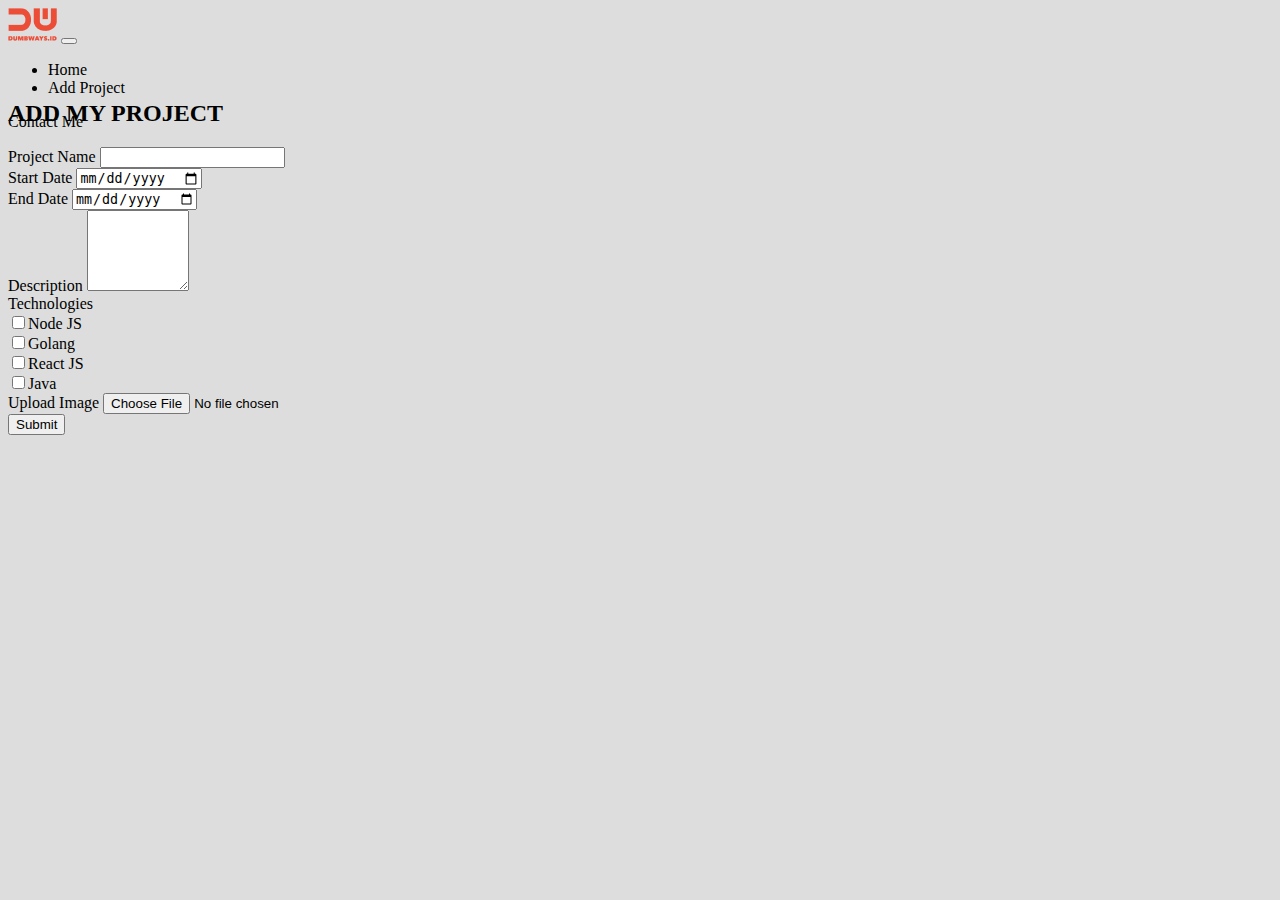
<file: views/editProject.html>
<html lang="en">
<head>
    <title>Edit Project</title>
    <link href="https://cdn.jsdelivr.net/npm/bootstrap@5.2.1/dist/css/bootstrap.min.css" rel="stylesheet" integrity="sha384-iYQeCzEYFbKjA/T2uDLTpkwGzCiq6soy8tYaI1GyVh/UjpbCx/TYkiZhlZB6+fzT" crossorigin="anonymous">
    <link rel="stylesheet" href="/assets/css/style.css">
    <link rel="icon" type="image/x-icon" href="/assets/css/style.css">
</head>
  <body class="bg-grey">

    <nav class="navbar navbar-expand-lg bg-light">
      <div class="container">
        <a class="navbar-brand" href="/">
          <img src="/assets/images/logo.png" alt="logo" srcset="">
        </a>
        <button class="navbar-toggler" type="button" data-bs-toggle="collapse" data-bs-target="#navbarTogglerDemo02" aria-controls="navbarTogglerDemo02" aria-expanded="false" aria-label="Toggle navigation">
          <span class="navbar-toggler-icon"></span>
        </button>
        <div class="collapse navbar-collapse" id="navbarTogglerDemo02">
          <ul class="navbar-nav me-auto mb-2 mb-lg-0">
            <li class="nav-item">
              <a class="nav-link" aria-current="page" href="/">Home</a>
            </li>
            <li class="nav-item">
              <a class="nav-link active text-dark fw-bold" aria-current="page" href="/addMyProject">Add Project</a>
            </li>
          </ul>
          <a href="/contact" class="btn bg-dark text-white px-2">Contact Me</a>
        </div>
      </div>
    </nav>

    <div class="container-fluid d-flex justify-content-center mt-5">

      <div class="container-form">
          <h2 class="mb-3 text-center">ADD MY PROJECT</h2>
          <form action="/update/{{.editProject.ID}}" method="POST" class="fw-bold" enctype="multipart/form-data">
            <div class="mb-3">
              <label for="inputTitle" class="form-label">Project Name</label>
              <input type="text" id="inputTitle" class="form-control" name="title">
            </div>
            <div class="d-flex">
              <div class="me-1 flex-fill">
                <label for="inputStartDate"  class="form-label">Start Date</label>
                <input type="date" id="inputStartDate" class="form-control" name="startDate">
              </div>
              <div class="ms-1 flex-fill">
                <label for="inputEndDate"  class="form-label">End Date</label>
                <input type="date" id="inputEndDate" class="form-control" name="endDate">
              </div>
            </div>
            <div class="mb-3">
              <label for="inputContent" class="form-label">Description</label>
              <textarea id="inputContent" class="form-control" rows="5" cols="10" name="description"></textarea>
            </div>
            <div class="m-2">
              <label for="" class="p-2">Technologies</label>
              <div class="row row-col-1 gap-3 d-grid">
                <div class="col-6 d-flex justify-content-between">
                  <div>
                    <input type="checkbox" class="mx-2" name="checkbox" value="node" id="node">Node JS
                  </div>
                  <div>
                    <input type="checkbox" class="mx-2" name="checkbox" value="golang" id="golang">Golang
                  </div>
                </div>
                <div class="col-6 d-flex justify-content-between">
                  <div class="">
                    <input type="checkbox" class="mx-2" name="checkbox" value="react" id="react">React JS
                  </div>
                  <div>
                    <input type="checkbox" class="mx-2" name="checkbox" value="java" id="java">Java
                  </div>
                </div>
              </div>
            </div>
            <div class="mb-3">
              <label for="inputImage" class="form-label">Upload Image</label>
              <input type="file" id="inputImageUpdate" name="inputImageUpdate" class="form-control">
            </div>

              <div class="d-grid gap-2 d-md-flex justify-content-md-end">
                <button class="btn bg-dark text-white fw-bold" >Submit</button>
              </div>
          </form>
        </div>

    </div>


    <script src="https://cdn.jsdelivr.net/npm/bootstrap@5.2.1/dist/js/bootstrap.bundle.min.js"></script>
  </body>
</html>
</file>
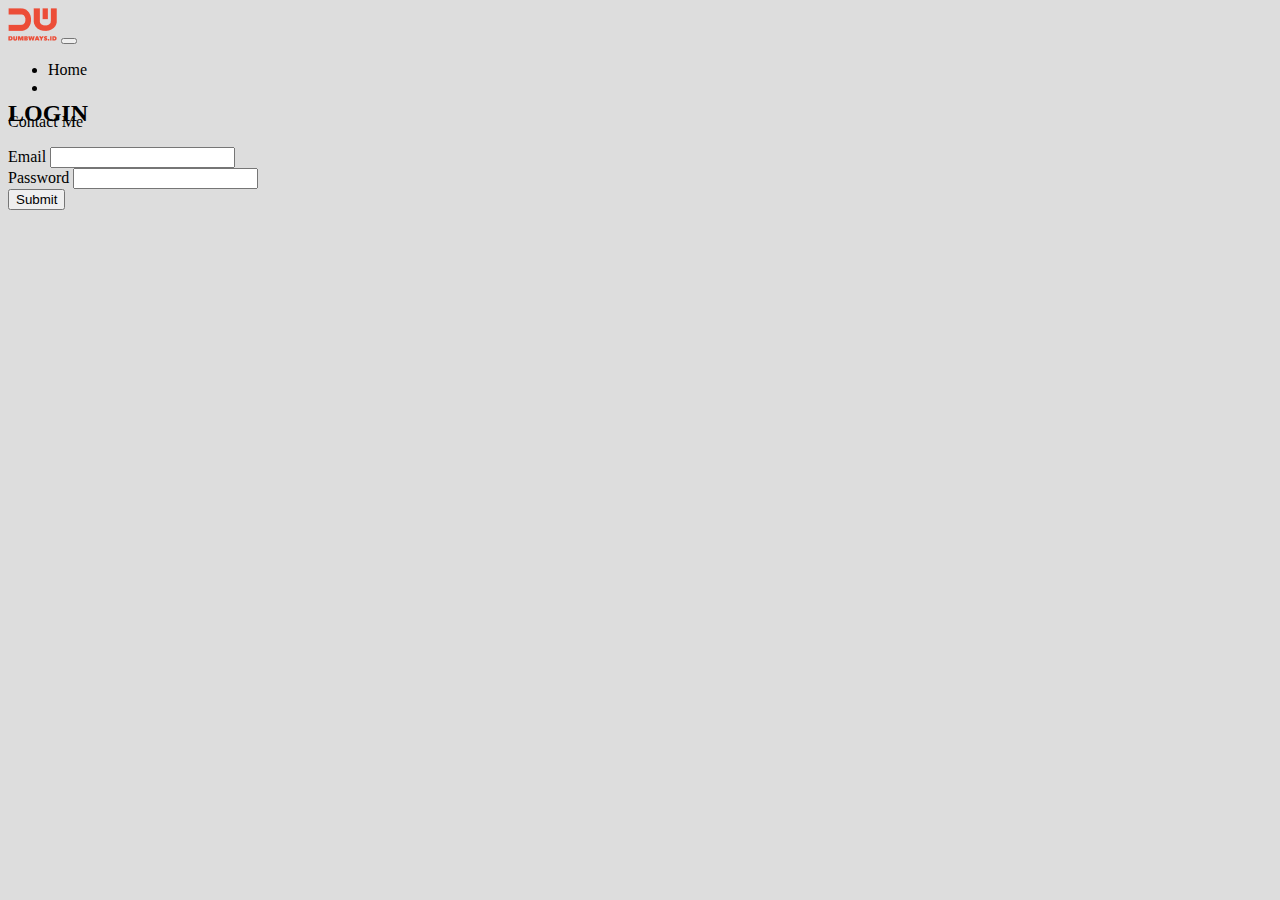
<file: views/form-login.html>
<html lang="en">
<head>
    <title>Form Login</title>
    <link href="https://cdn.jsdelivr.net/npm/bootstrap@5.2.1/dist/css/bootstrap.min.css" rel="stylesheet" integrity="sha384-iYQeCzEYFbKjA/T2uDLTpkwGzCiq6soy8tYaI1GyVh/UjpbCx/TYkiZhlZB6+fzT" crossorigin="anonymous">
    <link rel="stylesheet" href="/assets/css/style.css">
    <link rel="icon" type="image/x-icon" href="/assets/images/logo.png">
</head>
  <body class="bg-grey">

    <nav class="navbar navbar-expand-lg bg-light">
      <div class="container">
        <a class="navbar-brand" href="/">
          <img src="/assets/images/logo.png" alt="logo" srcset="">
        </a>
        <button class="navbar-toggler" type="button" data-bs-toggle="collapse" data-bs-target="#navbarTogglerDemo02" aria-controls="navbarTogglerDemo02" aria-expanded="false" aria-label="Toggle navigation">
          <span class="navbar-toggler-icon"></span>
        </button>
        <div class="collapse navbar-collapse" id="navbarTogglerDemo02">
          <ul class="navbar-nav me-auto mb-2 mb-lg-0">
            <li class="nav-item">
              <a class="nav-link" aria-current="page" href="/">Home</a>
            </li>
            <li class="nav-item">
            </li>
          </ul>
          <a href="/contact" class="btn bg-dark text-white px-2">Contact Me</a>
        </div>
      </div>
    </nav>

    <div class="container-fluid d-flex justify-content-center mt-5">

      <div class="container-form">
          <h2 class="mb-3 text-center">LOGIN</h2>
          <form action="/login" method="POST" class="fw-bold">
            <div class="mb-3">
                <label for="inputEmail" class="form-label">Email</label>
                <input type="text" name="inputEmail" id="inputEmail" class="form-control" required>
            </div>
            <div class="mb-3">
                <label for="inputPassword" class="form-label">Password</label>
                <input type="password" name="inputPassword" id="inputPassword" class="form-control" required>
            </div>
              <div class="d-grid gap-2 d-md-flex justify-content-md-end">
                <button class="btn bg-dark text-white fw-bold" >Submit</button>
              </div>
          </form>
        </div>

    </div>


    <script src="https://cdn.jsdelivr.net/npm/bootstrap@5.2.1/dist/js/bootstrap.bundle.min.js"></script>
  </body>
</html>
</file>
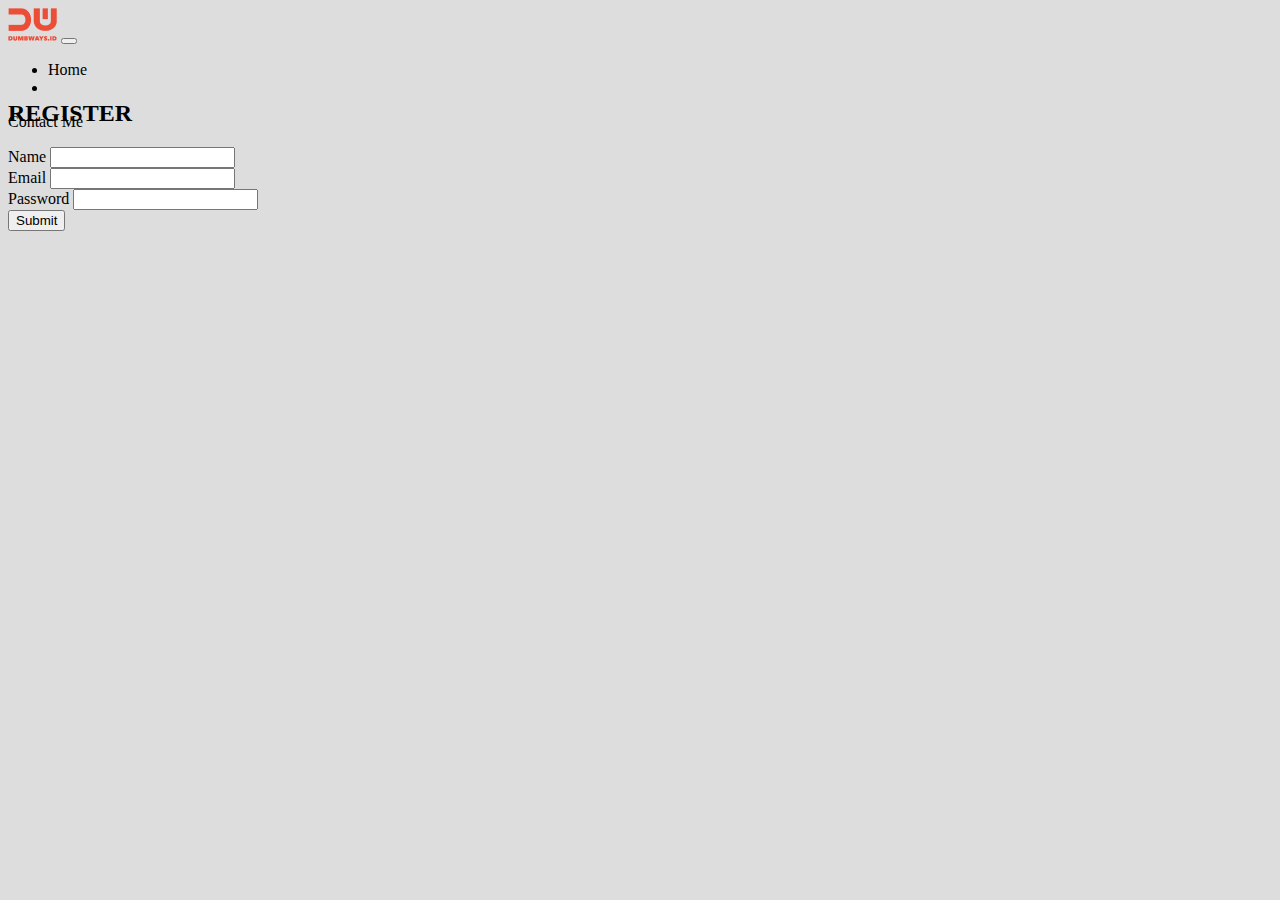
<file: views/form-register.html>
<html lang="en">
<head>
    <title>Form Register</title>
    <link href="https://cdn.jsdelivr.net/npm/bootstrap@5.2.1/dist/css/bootstrap.min.css" rel="stylesheet" integrity="sha384-iYQeCzEYFbKjA/T2uDLTpkwGzCiq6soy8tYaI1GyVh/UjpbCx/TYkiZhlZB6+fzT" crossorigin="anonymous">
    <link rel="stylesheet" href="/assets/css/style.css">
    <link rel="icon" type="image/x-icon" href="/assets/images/logo.png">
</head>
  <body class="bg-grey">

    <nav class="navbar navbar-expand-lg bg-light">
      <div class="container">
        <a class="navbar-brand" href="/">
          <img src="/assets/images/logo.png" alt="logo" srcset="">
        </a>
        <button class="navbar-toggler" type="button" data-bs-toggle="collapse" data-bs-target="#navbarTogglerDemo02" aria-controls="navbarTogglerDemo02" aria-expanded="false" aria-label="Toggle navigation">
          <span class="navbar-toggler-icon"></span>
        </button>
        <div class="collapse navbar-collapse" id="navbarTogglerDemo02">
          <ul class="navbar-nav me-auto mb-2 mb-lg-0">
            <li class="nav-item">
              <a class="nav-link" aria-current="page" href="/">Home</a>
            </li>
            <li class="nav-item">
             
            </li>
          </ul>
          <a href="/contact" class="btn bg-dark text-white px-2">Contact Me</a>
        </div>
      </div>
    </nav>

    <div class="container-fluid d-flex justify-content-center mt-5">

      <div class="container-form">
          <h2 class="mb-3 text-center">REGISTER</h2>
          <form action="/register" method="POST" class="fw-bold">
            <div class="mb-3">
              <label for="inputName" class="form-label">Name</label>
              <input type="text" name="inputName" id="inputName" class="form-control" required>
            </div>
            <div class="mb-3">
                <label for="inputEmail" class="form-label">Email</label>
                <input type="text" name="inputEmail" id="inputEmail" class="form-control" required>
            </div>
            <div class="mb-3">
                <label for="inputPassword" class="form-label">Password</label>
                <input type="password" name="inputPassword" id="inputPassword" class="form-control" required>
            </div>
              <div class="d-grid gap-2 d-md-flex justify-content-md-end">
                <button class="btn bg-dark text-white fw-bold" >Submit</button>
              </div>
          </form>
        </div>

    </div>


    <script src="https://cdn.jsdelivr.net/npm/bootstrap@5.2.1/dist/js/bootstrap.bundle.min.js"></script>
  </body>
</html>
</file>
<file: assets/css/style.css>
*{
    text-decoration: none;
    color: black;
}
nav {
    height: 8vh;
}

.container-fluid d-flex justify-content-center mt-5 {
    height: 92vh;
}

.container-form {
    width: 450px;
}

.bg-grey{
    background-color: #dddddd;
}
</file>
